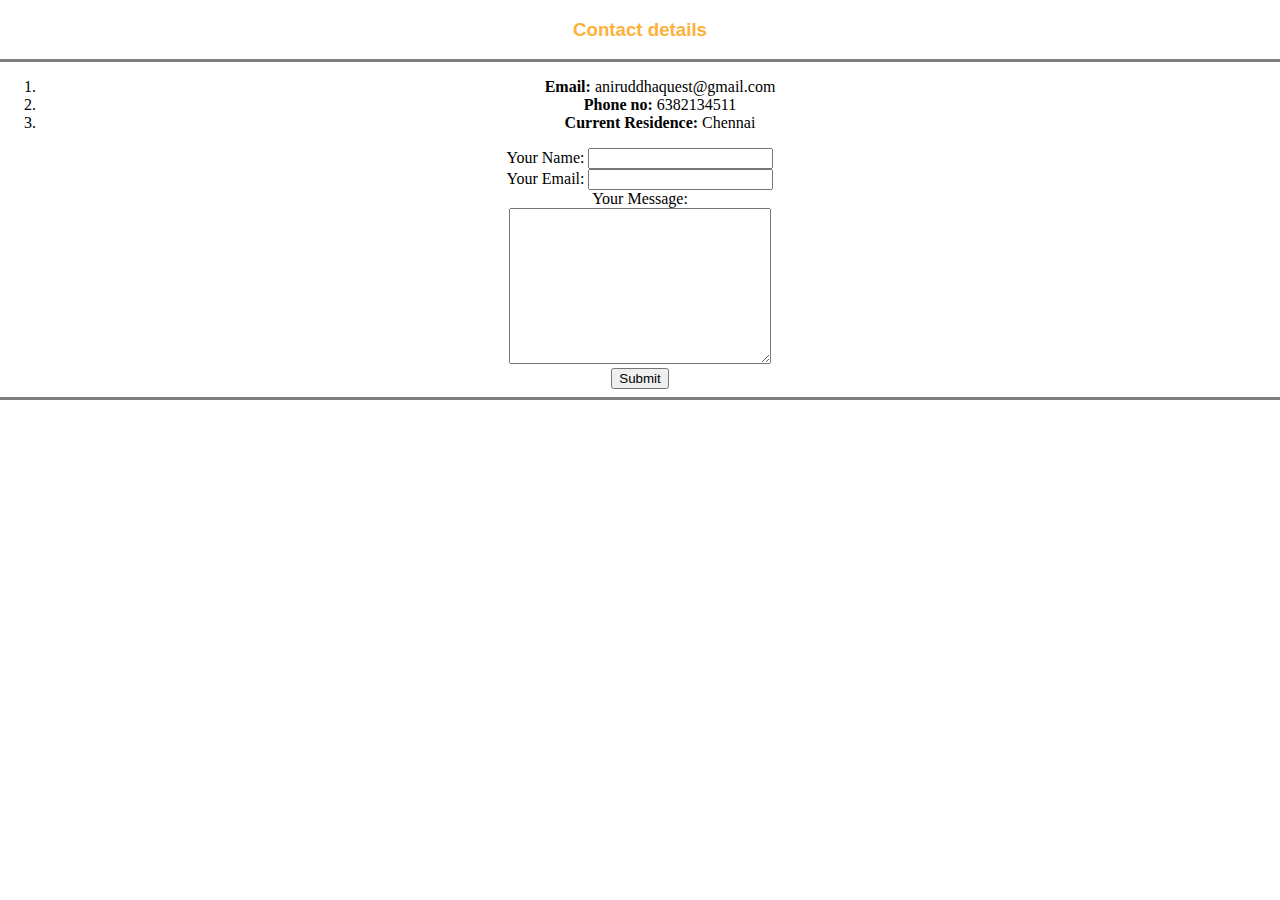
<file: Contact.html>
<!DOCTYPE html>
<html lang="en" dir="ltr">
  <head>
    <meta charset="utf-8">
    <title>☎ Contact</title>
    <link rel="stylesheet" href="css/styles.css">
  </head>
  <body>
    <h3>Contact details</h3>
    <hr size="3" noshade>
    <ol>
      <li><strong>Email:</strong> aniruddhaquest@gmail.com</li>
      <li><strong>Phone no:</strong> 6382134511</li>
      <li><strong>Current Residence:</strong> Chennai</li>
    </ol>

    <form action="mailto:aniruddhaquest@gmail.com" method="post" enctype="text/plain">
      <label>Your Name:</label>
      <input type="text" name="yourName" value=""><br>
      <label>Your Email:</label>
      <input type="email" name="yourEmail" value="">
      <br>
      <label>Your Message:</label><br>
      <textarea name="yourMessage" rows="10" cols="30"></textarea><br>
      <input type="submit" name="">

    </form>
    <hr size="3" noshade>

  </body>
</html>
</file>
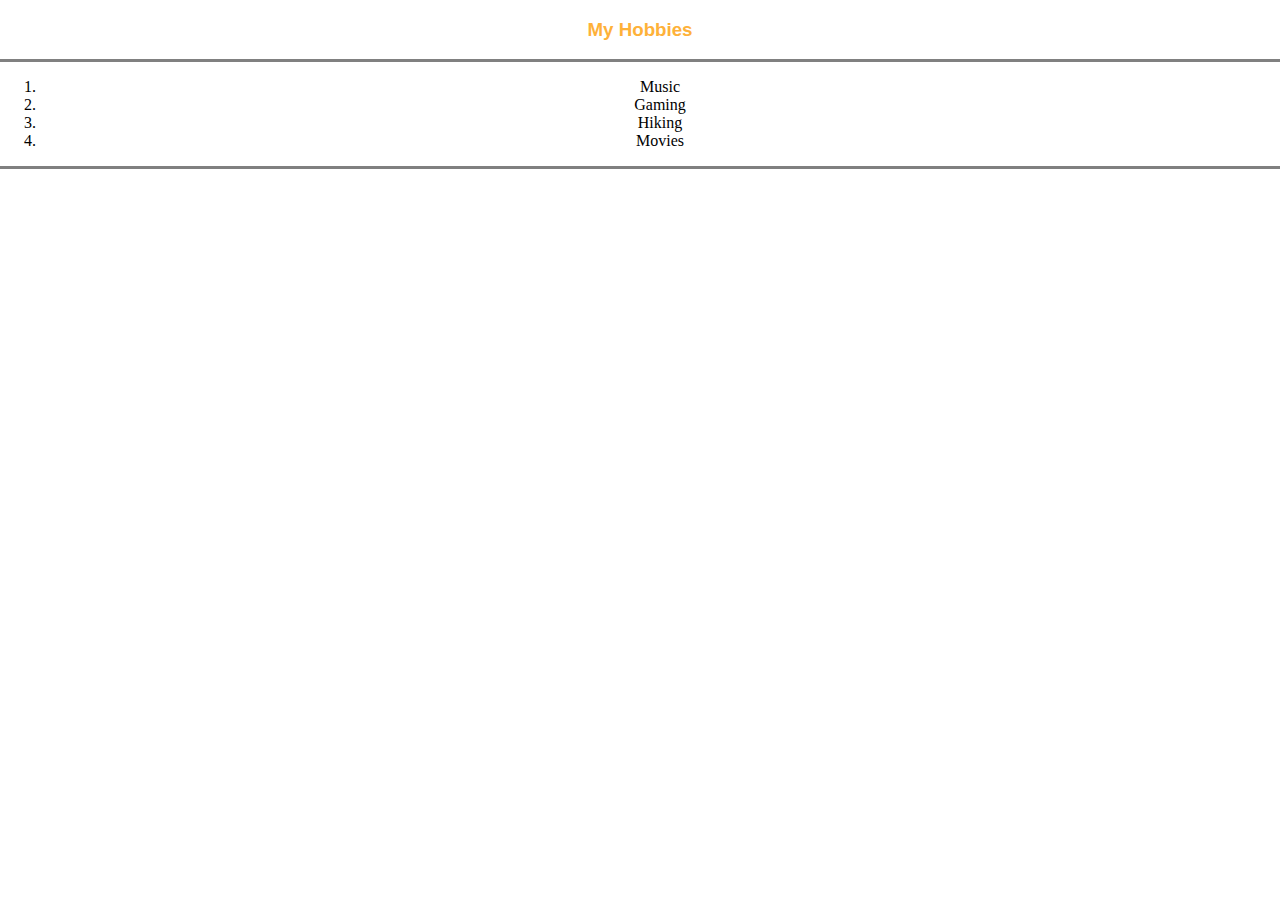
<file: hobbies.html>
<!DOCTYPE html>
<html lang="en" dir="ltr">
  <head>
    <meta charset="utf-8">
    <title>∯ Hobbies</title>
    <link rel="stylesheet" href="css/styles.css">
  </head>
  <body>

    <h3>My Hobbies</h3>
    <hr size="3" noshade>
    <ol>
      <li>Music</li>
      <li>Gaming</li>
      <li>Hiking</li>
      <li>Movies</li>
    </ol>
    <hr size="3" noshade>
  </body>
</html>
</file>
<file: css/styles.css>
body {
  margin: 0;
  text-align: center;
  font-family: 'Merriweather', serif;
}

h1 {
  margin-top: 0;
  font-family: 'Sacramento', cursive;
}

h2 {
  font-family: 'Montserrat', sans-serif;
  color: #32E0C4;
  font-size: 2.5rem;
}

h3 {
  font-family: 'Montserrat', sans-serif;
  color: #FEB139;
}
a{
  color: #47B5FF;
  font-family: 'Montserrat',cursive;
  font-weight: 500
}

.top-container {
  background-color: #E4F9F5;
  position: relative;
  padding-top: 100px;
}

.middle-container {
background-color: #FCF8E8;
border-style: solid;
border-width: thin;
border-top: none;
border-bottom: none;
border-color: #61481C;
}

.bottom-container {
margin-top: 10px;
background-color: #E4F9F5;
border-color: black;
border-style: solid;
border-radius: 10px;
padding: 7px;
text-align: center;
}
.classy{
  font-family: 'Sacramento',cursive;
  font-weight: 800;
  font-size: 180%;
}
.pro {
  text-decoration: underline;
}
.Btech{
  text-decoration: underline;
  font-weight: 700;
  color: #393E46;
}
.bottom-cloud {
  position: absolute;
  left: 400px;
  bottom: 300px;
}

.top-cloud {
  position: absolute;
  right: 400px;
  top: 50px;
}
.Aniruddha{
  margin: 50px auto 0 auto;
  font-size: 565%;
  color: #6E85B7;
}
.programmer{
  font-family: monospace;
  font-size: 2.5rem;
  color: #6E85B7;
}
.rock{
  height: 250px;
  width: 250px;
}
.sonic{
  margin-top: 10px;
  height: 270px;
  width: 270px;
}
.coding{
  width:270px;
  height:270px;
}
</file>
